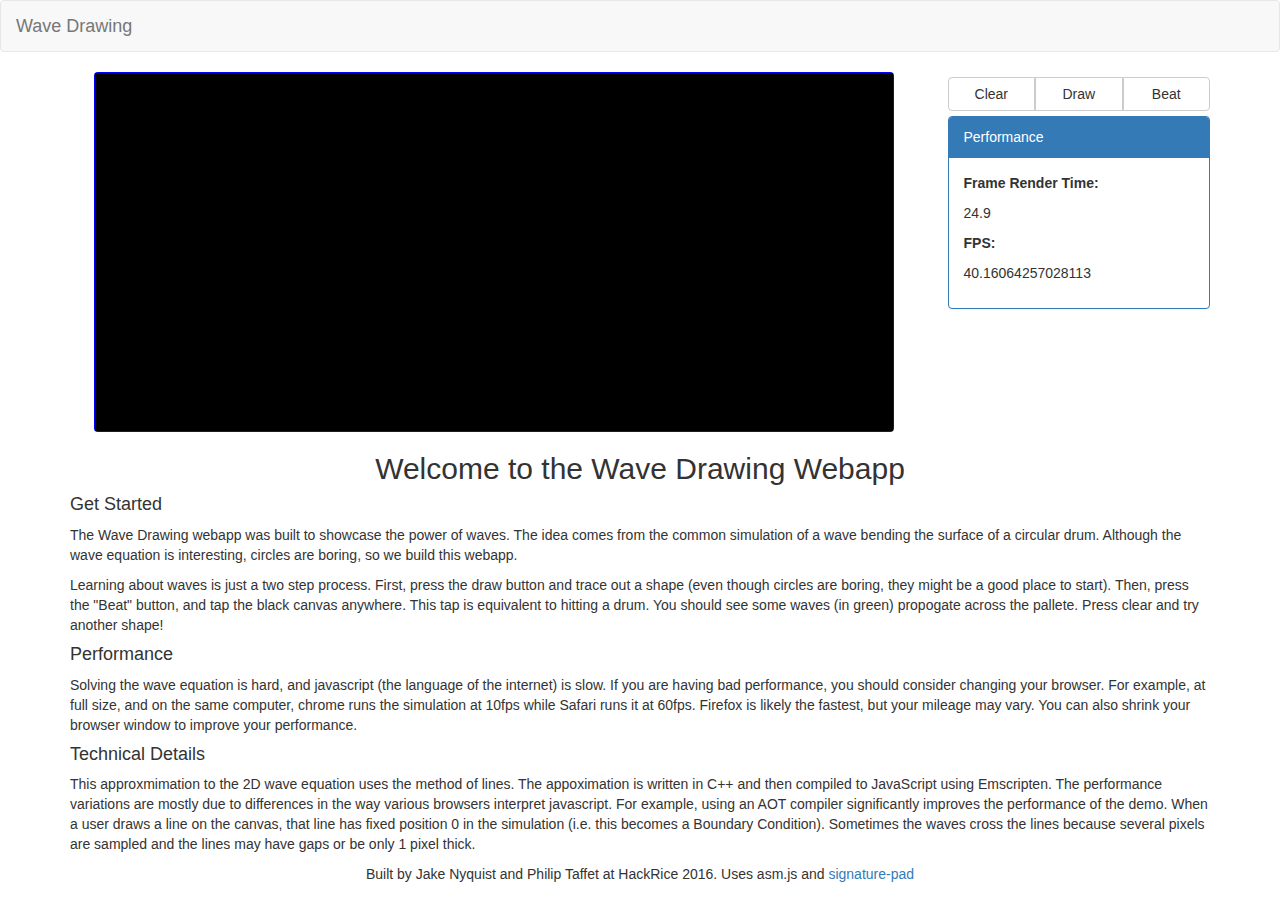
<file: index.html>
<html lang="en">
<head>
    <meta charset="utf8">
    <title>Pond Demo</title>
    <meta name="viewport" content="width=device-width, initial-scale=1,
    minimum-scale=1, maximum-scale=1, user-scalable=no">

    <link rel="stylesheet" href="css/main.css">
    <script type="text/javascript"
    src="https://code.jquery.com/jquery-2.2.0.min.js"></script>
    <link rel="stylesheet"
    href="https://maxcdn.bootstrapcdn.com/bootstrap/3.3.6/css/bootstrap.min.css">


</head>
<body>
    <nav class="navbar navbar-default">
        <div class="container-fluid">
            <div class="navbar-header">
                <a class="navbar-brand" href="#">Wave Drawing</a>
            </div>
        </div>
    </nav>
    <div class="container">
      <!-- Signature Pad Area -->
      <div class="row">
        <div id="signature-pad" class="col-lg-9 col-sm-12 text-center">
          <!-- <div class="m-signature-pad--body"> -->
            <canvas id="board"></canvas>
          <!-- </div> -->
        </div>
        <div class="col-lg-3">
          <div class="btn-group btn-group-justified" id="buttons">
            <div class="btn-group" role="group"><button id="clear" onClick="window.clear()" class="btn btn-default">Clear</button></div>
            <div class="btn-group" role="group"><button id="draw" onClick="window.draw()" class="btn btn-default">Draw</button></div>
            <div class="btn-group" role="group"><button id="beat" onClick="window.beat()" class="btn btn-default">Beat</button></div>
          </div>
          <div class="panel panel-primary" id="perf">
            <div class="panel-heading">Performance</div>
            <div class="panel-body">
              <p><strong>Frame Render Time:</strong> <div id="performance"></div></p>
              <p><strong>FPS:</strong> <div id="fps"></div></p>
            </div>
          </div>
        </div>
      </div>
      <div class="row">
          <div class="col-xs-12">
          <h2 class="text-center">Welcome to the Wave Drawing Webapp</h2>
          <h4>Get Started</h4>
          <p>
            The Wave Drawing webapp was built to showcase the power of waves. The idea comes
            from the common simulation of a wave bending the surface of a circular drum. Although
            the wave equation is interesting, circles are boring, so we build this webapp.
          </p>
          <p>
            Learning about waves is just a two step process. First, press the draw button and
            trace out a shape (even though circles are boring, they might be a good place to start).
            Then, press the "Beat" button, and tap the black canvas anywhere. This tap is equivalent
            to hitting a drum. You should see some waves (in green) propogate across the pallete. Press clear and try another shape!
          </p>
          <h4>Performance</h4>
          <p>
            Solving the wave equation is hard, and javascript (the language of the internet) is slow. If you are having bad performance, you
            should consider changing your browser. For example, at full size, and on the same computer, chrome runs the simulation at 10fps while
            Safari runs it at 60fps. Firefox is likely the fastest, but your mileage may vary. You can also shrink your browser window to improve your
            performance.
          </p>
          <h4>Technical Details</h4>
          <p>
            This approxmimation to the 2D wave equation uses the method of lines. The appoximation is written in C++ and then compiled to JavaScript using Emscripten.
            The performance variations are mostly due to differences in the way various browsers interpret javascript. For example, using an AOT compiler significantly
            improves the performance of the demo. When a user draws a line on the canvas, that line has fixed position 0 in the simulation (i.e. this becomes a Boundary Condition).
            Sometimes the waves cross the lines because several pixels are sampled and the lines may have gaps or be only 1 pixel thick.
          </p>
          </div>
      </div>
    </div>




    <!-- Javascript Includes -->
    <script type="text/javascript"
    src="js/signature_pad.js"></script>
    <script type="text/javascript" src="js/app.js"></script>
    <script type="text/javascript" src="js/module.js"></script>
	  <script type="text/javascript" src="js/functions.js"></script>
	<!--<script type="text/javascript" src="js/app.js"></script>-->



<footer>
    <div class="continer">
        <p class="text-center">Built by Jake Nyquist and Philip Taffet at
           HackRice 2016. Uses asm.js and
           <a href="https://github.com/szimek/signature_pad">signature-pad
           </a>
         </p>
    </div>
</footer>
</body>
</file>
<file: css/main.css>
/*.m-signature-pad {
  font-size: 10px;
  width: 700px;
  height: 400px;
  top: 50%;
  left: 50%;
  margin-left: -350px;
  margin-top: -200px;
  border: 1px solid #e8e8e8;
  background-color: #fff;
  box-shadow: 0 1px 4px rgba(0, 0, 0, 0.27), 0 0 40px rgba(0, 0, 0, 0.08) inset;
  border-radius: 4px;
}

 .m-signature-pad:before, .m-signature-pad:after {
  z-index: -1;
  content: "";
	width: 40%;
	height: 10px;
	left: 20px;
	bottom: 10px;
	background: transparent;
	-webkit-transform: skew(-3deg) rotate(-3deg);
	-moz-transform: skew(-3deg) rotate(-3deg);
	-ms-transform: skew(-3deg) rotate(-3deg);
	-o-transform: skew(-3deg) rotate(-3deg);
	transform: skew(-3deg) rotate(-3deg);
	box-shadow: 0 8px 12px rgba(0, 0, 0, 0.4);
}

.m-signature-pad:after {
	left: auto;
	right: 20px;
	-webkit-transform: skew(3deg) rotate(3deg);
	-moz-transform: skew(3deg) rotate(3deg);
	-ms-transform: skew(3deg) rotate(3deg);
	-o-transform: skew(3deg) rotate(3deg);
	transform: skew(3deg) rotate(3deg);
}*/

/*.m-signature-pad--body {*/
  /*position: absolute;*/
  /*left: 20px;
  right: 20px;
  top: 20px;
  bottom: 60px;
  border: 1px solid #f4f4f4;
}
*/


#board {
    left: 0;
    top: 0;
    width: 100%;
    max-width: 800px;
    max-height: 800px;
    height: 40%;
    border-radius: 4px;
    box-shadow: 0 0 5px rgba(0, 0, 0, 0.02) inset;
  }

#buttons {
  padding-top: 5px;
  padding-bottom: 5px;
}
</file>
